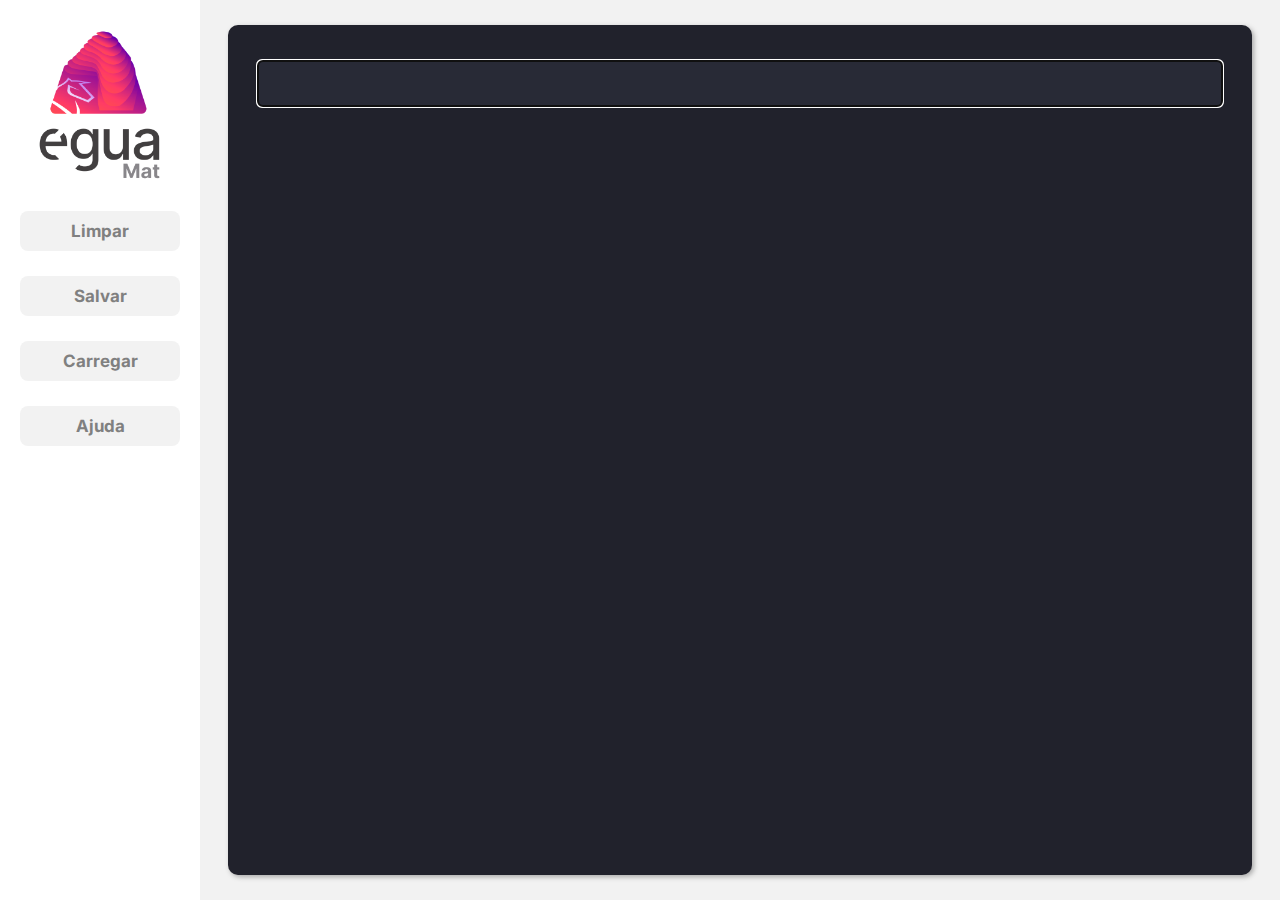
<file: index.html>
<!DOCTYPE html>
<html xmlns:https="http://www.w3.org/1999/xhtml">

<head>
  <link rel="stylesheet" href="https://fonts.googleapis.com/css?family=Inter" />
  <!-- Global site tag (gtag.js) - Google Analytics -->
  <script async src="https://www.googletagmanager.com/gtag/js?id=UA-147268561-3"></script>
  <script>
    window.dataLayer = window.dataLayer || [];
    function gtag() {
      dataLayer.push(arguments);
    }
    gtag("js", new Date());

    gtag("config", "UA-147268561-3");
  </script>

  <title>Console eguamat</title>
  <link rel="icon" href="images/eguamat.png" type="image/x-icon" />

  <!--FUNÇÕES DO EGUAMAT CLASSIFICADOS POR ÁREA-->

  <!--EguaMat-->
  <script src="js/EguaMat/ExemplosComandos.js" type="text/javascript"></script>
  <script src="js/EguaMat/FuncoesBasicas.js" type="text/javascript"></script>

  <!--Física-->
  <script src="js/Fisica/cinematica/cinematica.js" type="text/javascript"></script>

  <!--Matemática-->
  <!--Função Afim-->
  <!--Função do 1 Grau-->
  <script src="js/Matematica/FuncaoAfim/funcao1Grau.js" type="text/javascript"></script>
  <!--Estatística-->
  <script src="js/Matematica/estatistica.js" type="text/javascript"></script>
  <!--Financeira-->
  <script src="js/Matematica/Financeira.js" type="text/javascript"></script>
  <!--Funções Algébricas-->
  <script src="js/Matematica/FuncoesAlgebricas.js" type="text/javascript"></script>
  <!--Geometria Plana-->
  <script src="js/Matematica/GeometriaPlana.js" type="text/javascript"></script>
  <!--Matriz-->
  <script src="js/Matematica/matriz.js" type="text/javascript"></script>
  <!--Trigonometria-->
  <script src="js/Matematica/trigonometria.js" type="text/javascript"></script>
  <!--Calculo Diferencial Integral-->
  <!--Limite-->
  <script src="js/Matematica/CalculoDiferencialIntegral/Limite.js" type="text/javascript"></script>


  <!--Operações Lógicas-->
  <!--Operações com 1 Bit-->
  <script src="js/OperacoesComputacaoQuantica/Operacoes1Bit.js" type="text/javascript"></script>

  <!--Servomecanismos e Controle-->
  <!--Controle-->
  <script src="js/ServomecanismosControle/controle.js" type="text/javascript"></script>

  <script src="https://ajax.googleapis.com/ajax/libs/jquery/2.1.1/jquery.min.js"></script>
  <script src="https://cdn.plot.ly/plotly-latest.min.js"></script>

  <meta charset="utf-8" />

  <style>
    body {
      background-color: #f2f2f2;
      /*#4000C1;*/
    }

    .input {
      background-color: #282a36;
      width: 100%;
      height: 35px;
      font-size: 18px;
      padding-top: 10px;
      font-family: Inter;
      text-indent: 10px;
      color: white;
      resize: none;
      overflow: hidden;
      border-radius: 5px;
    }

    .output {
      background-color: #282a36;
      border: 1px solid gray;
      width: 100%;
      height: auto;
      display: block;
      font-size: 18px;
      padding-top: 5px;
      padding-bottom: 5px;
      font-family: Inter;
      text-indent: 10px;
      color: white;
      resize: none;
      overflow-wrap: break-word;
      overflow: auto;
      margin-bottom: 20px;
      margin-top: 5px;
      border-radius: 5px;
    }

    #calc {
      background-color: #21222c;
      box-shadow: 2px 2px 5px darkgray;
      height: 850px;
      min-height: 100%;
      overflow: auto;
      display: block;
      padding: 30px;
      margin-bottom: 25px;
      margin-top: 25px;
      margin-left: 220px;
      margin-right: 20px;
      border-radius: 10px;
    }

    .matrix {
      text-align: center;
      border-collapse: collapse;
      border: 1px white;
    }

    .matrix tr,
    td {
      border: 1px #d29858;
    }

    .sidebar {
      width: 200px;
      height: 100%;
      top: 0;
      left: 0;
      background: #ffffff;
      padding: 30px 0px;
      position: fixed;
    }

    .btn-group button {
      background-color: #f2f2f2;
      color: gray;
      outline: none;
      border: none;
      padding: 10px 24px;
      cursor: pointer;
      display: inline-block;
      font-family: Inter;
      font-size: 17px;
      position: center;
      margin-top: 15px;
      margin-left: -20px;
      margin-right: 1px;
      margin-bottom: 10px;
      border-radius: 8px;
      width: 100%;
      transition: 0.3s;
    }

    /* Add a background color on hover */
    .btn-group button:hover {
      background-color: #ff4b55;
      color: white;
    }

    .btn-group button:hover {
      background-color: #ff4b55;
      color: white;
    }

    img {
      display: block;
      margin-left: auto;
      margin-right: auto;
      width: 40%;
    }
  </style>
</head>

<body>
  <div class="sidebar">
    <div class="img">
      <img src="images/eg1.png" style="width: 150px; height: auto;" />
    </div>

    <div class="btn-group">
      <ul>
        <li>
          <button class="button" onclick="limpar();" onclick="ajuda()">
            <strong>Limpar</strong>
          </button>
        </li>
        <li>
          <button class="button" onclick="salvar();">
            <strong>Salvar</strong>
          </button>
        </li>
        <li>
          <button class="button" onclick="carregar();">
            <strong>Carregar</strong>
          </button>
        </li>
        <li>
          <button href="something" class="button"
            onclick="window.open('https://egua.tech/docs/eguamat/');">
            <strong>Ajuda</strong>
          </button>
        </li>
      </ul>
    </div>
  </div>
  <table id="calc">
    <tr>
      <td></td>
    </tr>
  </table>
  <script>
    CreateInputDiv();
  </script>
</body>

</html>
</file>
